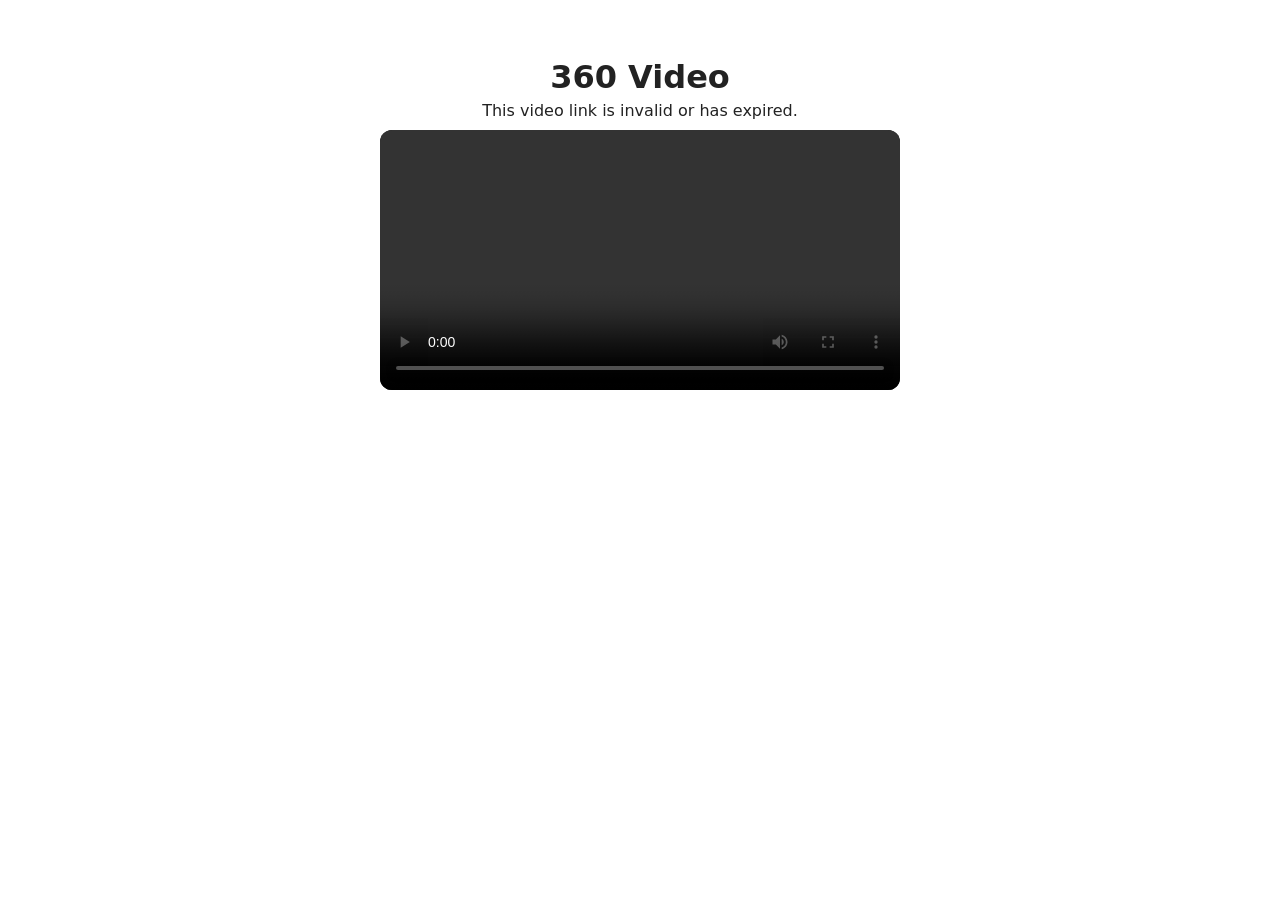
<file: QR.html>
<!DOCTYPE html>
<html lang="en">
<head>
  <meta charset="UTF-8">
  <meta name="viewport" content="width=device-width, initial-scale=1.0">
  <title>360Vid | QR Code</title>
  <meta name="theme-color" content="#20d4f4">
  <link rel="manifest" href="manifest.webmanifest">
  <link rel="icon" href="icon.svg" type="image/svg+xml">
  <link rel="stylesheet" href="style.css">
</head>
<body>
  <main class="video-page">
    <h1>360 Video</h1>
    <p id="videoMessage">Loading your video…</p>
    <video id="recordedVideo" controls playsinline></video>
    <a id="downloadVideo" class="video-link" download>Download video</a>
  </main>
  <script type="module" src="qr.js"></script>
</body>
</html>
</file>
<file: style.css>
* {
  margin: 5px;
}

body {
  background: #fff;
  color: #222;
  font-family: system-ui, -apple-system, BlinkMacSystemFont, 'Segoe UI', Roboto, Oxygen, Ubuntu, Cantarell, 'Open Sans', 'Helvetica Neue', sans-serif;
}

header {
  background: #fff;
  color: #20d4f4;
  text-align: center;
  padding: 20px;
  box-shadow: 0px 2px 5px rgba(0, 0, 0, 0.1);
}

.language-picker {
  display: inline-flex;
  align-items: center;
  gap: 8px;
  color: #222;
  font-weight: 600;
}

.language-picker select {
  border: 1px solid #20d4f4;
  border-radius: 6px;
  padding: 6px 8px;
  background: #fff;
  font: inherit;
  color: #222;
}

.section1 {
  min-height: 100vh;
  margin-top: 50px;
  margin-left: 20px;
  margin-right: 20px;
  text-align: center;
  justify-content: center;
}

li {
  list-style-type: none;
}

.Section2 {
  display: flex;
  flex-direction: column;
  justify-content: center;
  align-items: center;
  height: 100vh;
  text-align: center;
}

.capture {
  background: #6d0b0b;
  color: #fff;
  border: 3px solid #222;
  border-radius: 50%;
  width: 70px;
  height: 70px;
  padding: 5px;
}

.capture:active {
  transform: scale(0.7) translateX(10px) translateY(10px);
  transition: transform 0.4s ease-in-out;
}

.recording-panel, .qr-result, .video-page {
  margin: 24px auto;
  max-width: 560px;
  text-align: center;
}

.camera-preview, .video-page video {
  width: min(100%, 520px);
  border-radius: 12px;
  background: #111;
}

.recording-status { min-height: 1.5em; font-weight: 600; }

.qr-result {
  padding: 24px;
  border-radius: 12px;
  background: #f4fdff;
  box-shadow: 0 2px 12px rgba(0, 0, 0, .12);
}

.qr-code { display: grid; place-items: center; margin: 20px auto; }
.qr-code svg, .qr-code canvas { max-width: 100%; height: auto; }

.video-link, .secondary-button {
  display: inline-block;
  margin: 10px;
  padding: 10px 16px;
  border: 0;
  border-radius: 6px;
  background: #20aaca;
  color: #fff;
  font: inherit;
  font-weight: 700;
  text-decoration: none;
  cursor: pointer;
}

.secondary-button { background: #555; }
.video-page { padding: 24px 12px; }
.video-page .video-link { display: none; }

.install-app {
  position: fixed;
  right: 16px;
  bottom: 16px;
  z-index: 10;
  border: 0;
  border-radius: 999px;
  padding: 12px 18px;
  background: #20aaca;
  color: #fff;
  font: inherit;
  font-weight: 700;
  box-shadow: 0 3px 12px rgba(0, 0, 0, .25);
}
</file>
